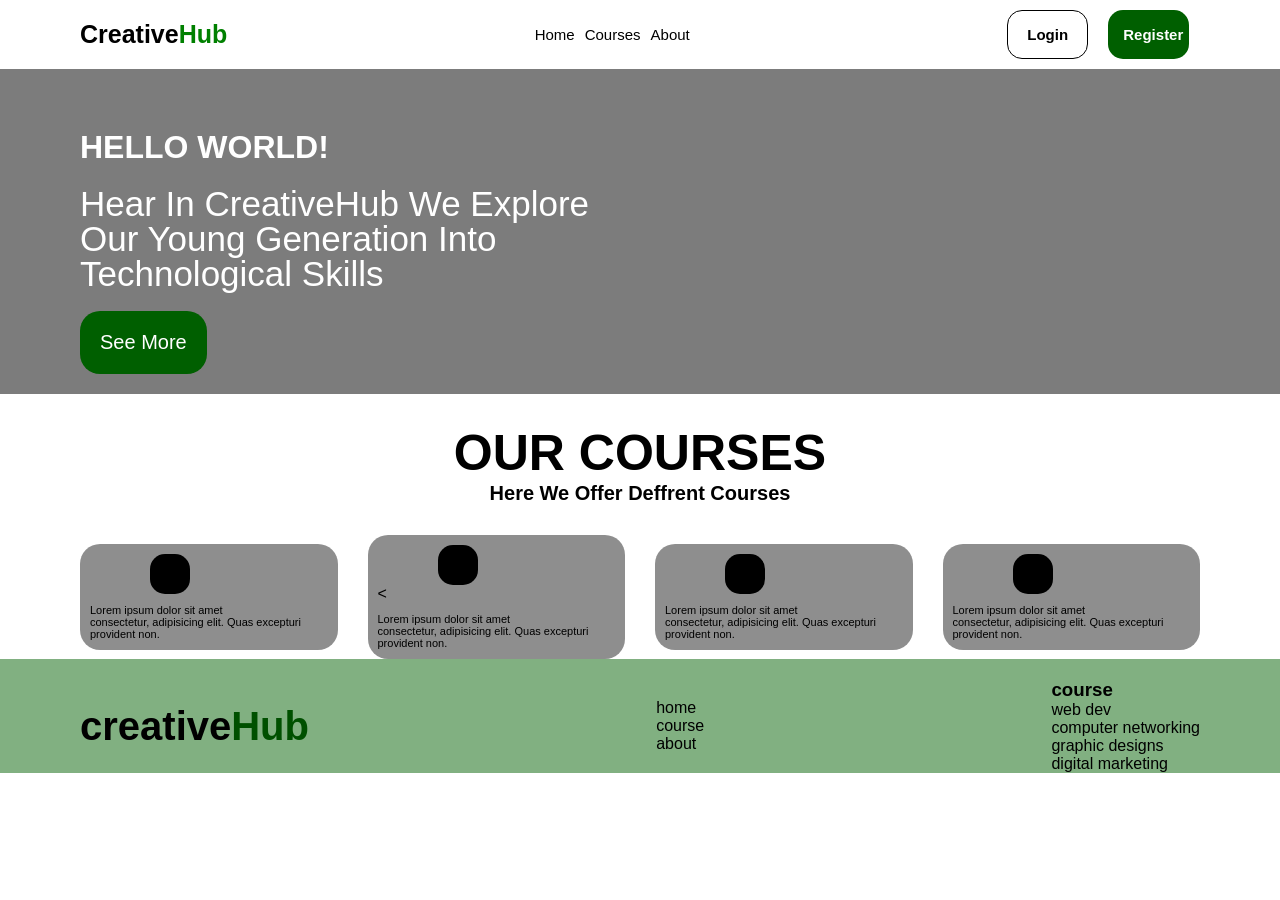
<file: index.htML>
<!DOCTYPE html>
<html lang="en">
<head>

    <meta charset="UTF-8">
    <meta name="viewport" content="width=device-width, initial-scale=1.0">
    <link rel="stylesheet" href="style.css">
    <title>Docu</title>
</head>
<body>

    <header>
        <h1>creative<span>Hub</span></h1>
        <nav>
            <a href="">home</a>
            <a href="course.html">courses</a>
            <a href="">about</a>
            
        </nav>
        <div>
            <button>login</button>
            <button>register</button>
        </div>
    </header>
    <main>
        <div class="heading">
        <h1>hello world!</h1>
        <p>hear in creativeHub we explore<br>
        our young generation into <br>
        technological skills</p>
        </div>

        
        <button>see more</button>
      
        
    </main>
    <section>
          <div>
            <h2>our courses</h2>
        <p>here we offer deffrent courses</p>
    
        </div>

        <div class="courses">
            <article>
                <i></i>
                
                <p>Lorem ipsum dolor sit amet <br>consectetur,
                     adipisicing elit. Quas excepturi
                      provident non.</p>
            </article>
              <article>
                <i></i>
                <
                <p>Lorem ipsum dolor sit amet<br>consectetur,
                     adipisicing elit. Quas excepturi
                      provident non.</p>
                </article>

              <article>
                <i></i>
                
                <p>Lorem ipsum dolor sit amet<br> consectetur,
                     adipisicing elit. Quas excepturi
                      provident non.</p>
            </article>

               <article>
                <i></i>
                
                <p>Lorem ipsum dolor sit amet <br>consectetur,
                     adipisicing elit. Quas excepturi
                      provident non.</p>
            </article>
        
        
    
        </div>
    </section>

    <footer>
        <div>
            <h2>creative<span>Hub</span></h2>
            <article>
                <p>home<br>course<br>about</p>
            </article>
            <article>
                <h3>course</h3>
                <p>web dev<br>computer networking<br>graphic designs<br>digital marketing</p>
            </article>
        </div>
    </footer>
    
</body>
</html>
</file>
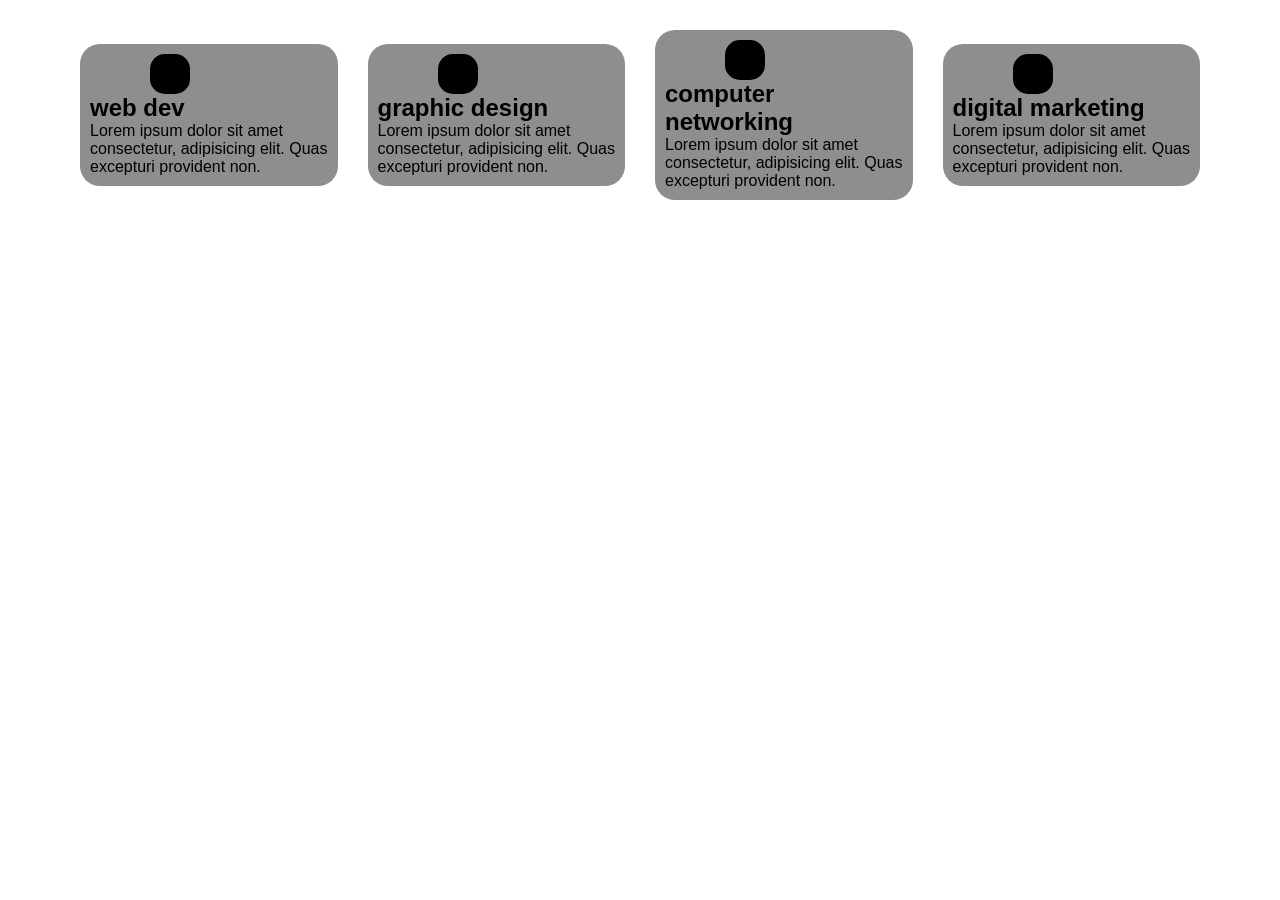
<file: course.html>
<!DOCTYPE html>
<html lang="en">
<head>
    <link rel="stylesheet" href="style.css">
    <meta charset="UTF-8">
    <meta name="viewport" content="width=device-width, initial-scale=1.0">
    <title>Document</title>
</head>
<body>
    
            <div class="courses">
            <article>
                <i></i>
                <h2>web dev</h2>
                <p>Lorem ipsum dolor sit amet <br>consectetur,
                     adipisicing elit. Quas excepturi
                      provident non.</p>
            </article>
              <article>
                <i></i>
                <h2>graphic design</h2>
                <p>Lorem ipsum dolor sit amet<br>consectetur,
                     adipisicing elit. Quas excepturi
                      provident non.</p>
                </article>

              <article>
                <i></i>
                <h2>computer networking</h2>
                <p>Lorem ipsum dolor sit amet<br> consectetur,
                     adipisicing elit. Quas excepturi
                      provident non.</p>
            </article>

               <article>
                <i></i>
                <h2>digital marketing</h2>
                <p>Lorem ipsum dolor sit amet <br>consectetur,
                     adipisicing elit. Quas excepturi
                      provident non.</p>
            </article>
        
        
    
        </div>
    </section>
</body>
</html>
</file>
<file: style.css>
*{
    padding: 0;
    margin: 0;
    box-sizing: border-box;
    font-family: sans-serif;
    text-decoration: none;
}

header{
    display: flex;
    align-items: center;
    justify-content: space-between; 
    padding-inline: 80px;
    background-color: #ffffff;
}

header h1{
 font-size: 25px;
 text-transform: capitalize;
}
header span{
    color: #008000;
    font-weight: 600;
    text-transform: capitalize;
}

header nav{
    display: flex;
    gap:10px
}

header nav a{
    font-size: 15px;
    text-transform: capitalize;
    color: #000000;
}
header div{
    display: flex;
}
header div button{
    padding: 15px;
    width: 40%;
    margin: 10px;
    font-size: 15px;
    text-transform: capitalize;
    font-weight: 600;
    background-color:#005f00;
    color: #ffffff;
    border: none;
    outline: none;
    border-radius: 15px;
}

header div button:nth-child(1){
    background-color: #ffffff;
    color: #000000;
    border: 1px solid#000000;
}

main{
    /* min-height: 100vh; */
    padding-inline: 80px;
    background-color: #00000083;
}
    
main .heading h1{
    color: #ffffff;
   font-size: 2em;
   text-transform: uppercase;
   font-weight: 650;
   margin-bottom: 20px;
   padding-top: 60px;
}

main .heading p{
    font-size: 35px;
    line-height: 1;
    text-transform: capitalize;
    margin-bottom: 20px;
    color: #ffffff;
}

main button{
    padding: 20px;
    background-color: #005f00;
    color: #ffffff;
    font-size: 20px;
    font-weight: 500;
    border-radius: 20px;
    border: none;
    outline: none;
    text-transform: capitalize;
    margin-bottom: 20px;
}
section{
    padding-top: 30px;
}
section div>h2{
    text-align: center;
    font-size: 50px;
    font-weight: 600;
    text-transform: uppercase;
}
section div>p{
    text-align: center;
    font-size: 20px;
    font-weight: 600;
    text-transform: capitalize;
    


}

 .courses{
    padding-inline: 80px;
    display: flex;
    align-items: center;
    margin-top: 30px;
    gap: 30px;

}

 .courses article{
    background-color: #00000071;
    width: 40%;
    padding: 10px; 
    border-radius: 20px;
}

.courses article i{
    margin-left: 60px;
    width: 40px;
    height:40px;
    display: grid;
    background-color: #000000;
    border: none;
    outline: none;
    border-radius: 15px;
}

section .courses article h2{
    font-size:20px;
    text-transform: uppercase;
    text-align: center;
    padding-top: 10px;

}

section .courses article p{
    font-size: 11px;
    padding-top: 10px;
  
}

footer{
    padding-inline: 80px;
    background-color: #005f007e;
}

footer div{
    display: flex;
    align-items: center;
    justify-content: space-between;
    padding-top: 20px;
}

footer div  h2{
    font-size: 40px;
}

footer div span{
    color: #005000;
}
</file>
